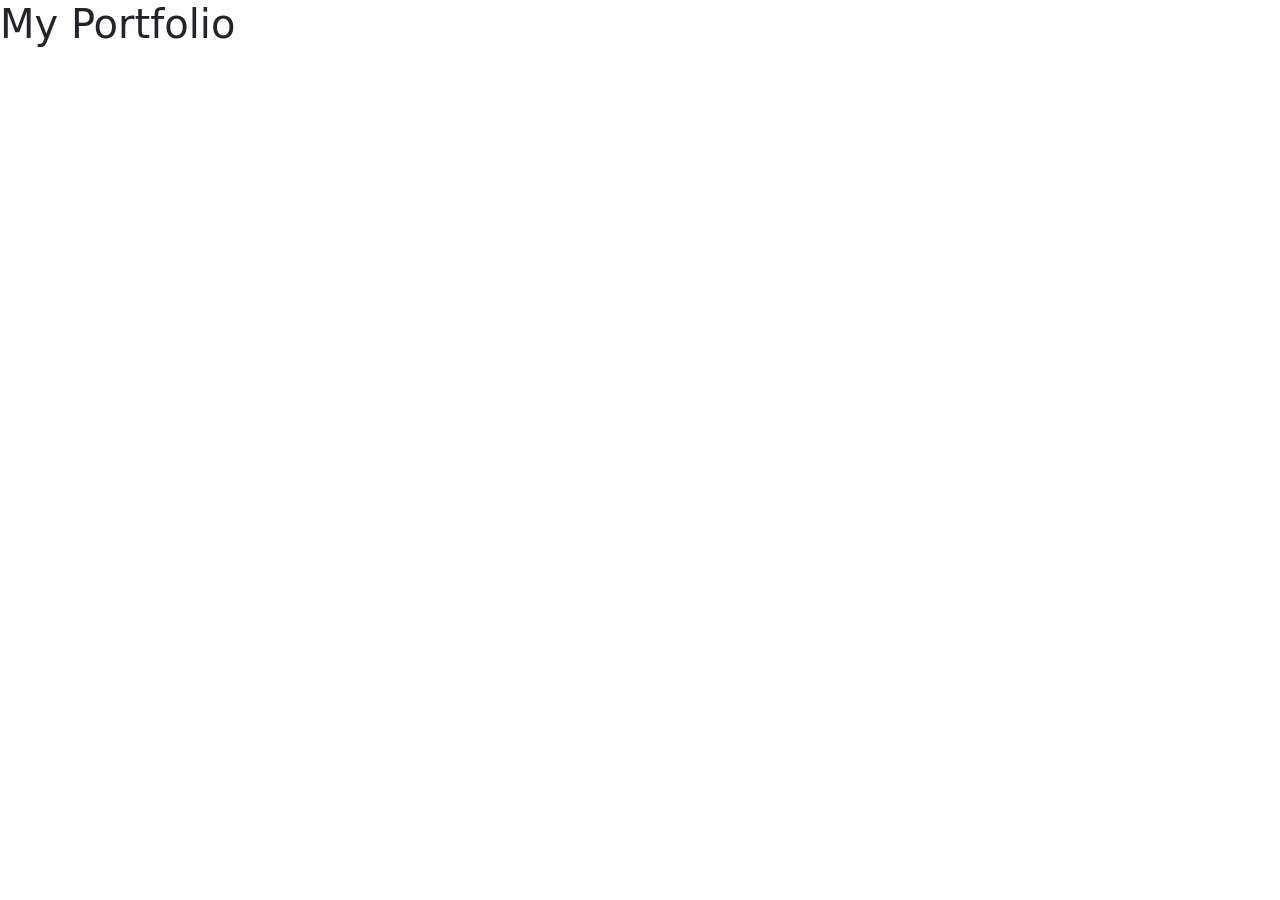
<file: index.html>
<html lang="en">
<head>
    <meta charset="UTF-8">
    <meta name="viewport" content="width=device-width, initial-scale=1.0">
    <title>My Porfolio</title>
    <link href="https://cdn.jsdelivr.net/npm/bootstrap@5.0.2/dist/css/bootstrap.min.css" rel="stylesheet" integrity="sha384-EVSTQN3/azprG1Anm3QDgpJLIm9Nao0Yz1ztcQTwFspd3yD65VohhpuuCOmLASjC" crossorigin="anonymous">
</head>
<body>
    <h1>My Portfolio</h1>
    
    <script src="https://cdn.jsdelivr.net/npm/bootstrap@5.0.2/dist/js/bootstrap.bundle.min.js" integrity="sha384-MrcW6ZMFYlzcLA8Nl+NtUVF0sA7MsXsP1UyJoMp4YLEuNSfAP+JcXn/tWtIaxVXM" crossorigin="anonymous"></script>

</body>
</html>
</file>
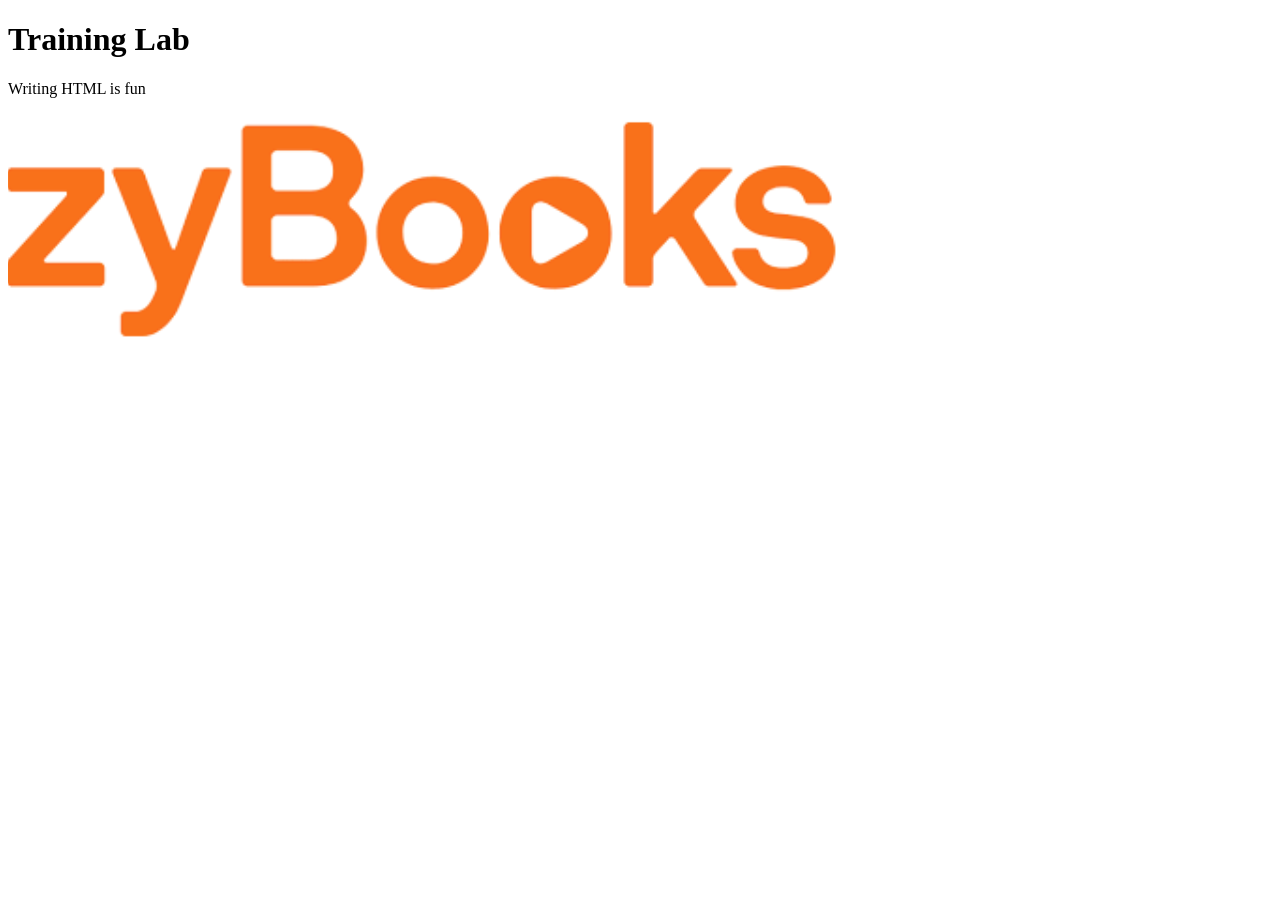
<file: IT 353- Web Development Technologies/2.10- LAB- Training lab (HTML)/index.html>
<!DOCTYPE html>
<html lang="en">
<head>
    <meta charset="UTF-8">
    <meta name="viewport" content="width=device-width, initial-scale=1.0">
    <title>My First Lab</title>
</head>
<body>
    <h1>Training Lab</h1>
    <p>Writing HTML is fun</p>
    <img src = "ZybooksLogo.png" alt = "Zybooks Logo">
    
</body>
</html>
</file>
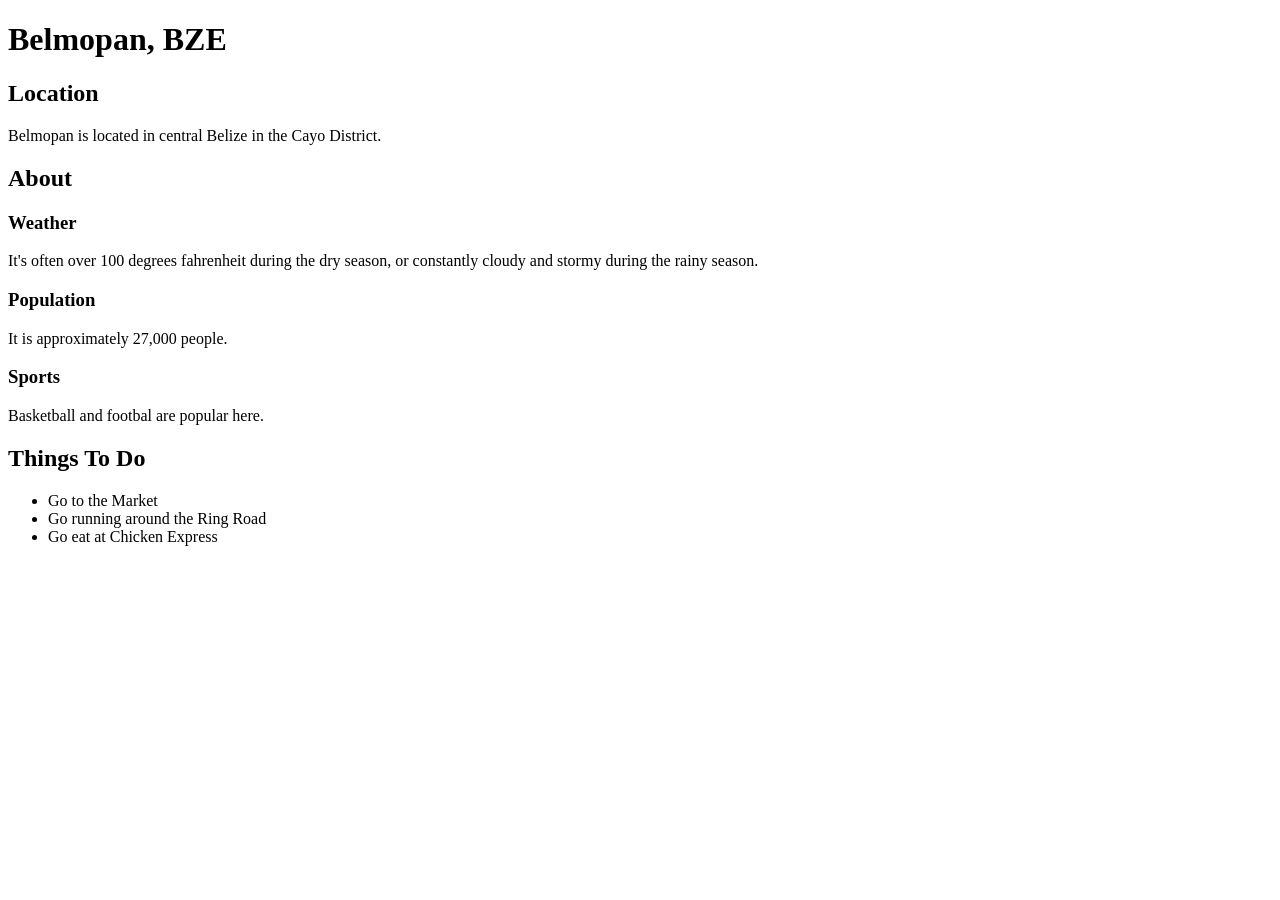
<file: IT 353- Web Development Technologies/2.12.1 LAB- Hometown webpage (HTML)/index.html>
<!DOCTYPE html>
<html lang="en">
<head>
    <meta charset="UTF-8">
    <meta name="viewport" content="width=device-width, initial-scale=1.0">
    <title>Belmopan, BZE</title>
</head>
<body>
    <h1>Belmopan, BZE</h1>
    <h2>Location</h2>
    <p>Belmopan is located in central Belize in the Cayo District.</p>
    <h2>About</h2>
    <h3>Weather</h3>
    <p>It's often over 100 degrees fahrenheit during the dry season, or constantly cloudy and stormy during the rainy season.</p>
    <h3>Population</h3>
    <p>It is approximately 27,000 people.</p>
    <h3>Sports</h3>
    <p>Basketball and footbal are popular here.</p>
    <h2>Things To Do</h2>
    <ul>
        <li>Go to the Market</li>
        <li>Go running around the Ring Road</li>
        <li>Go eat at Chicken Express</li>
    </ul>
</body>
</html>
</file>
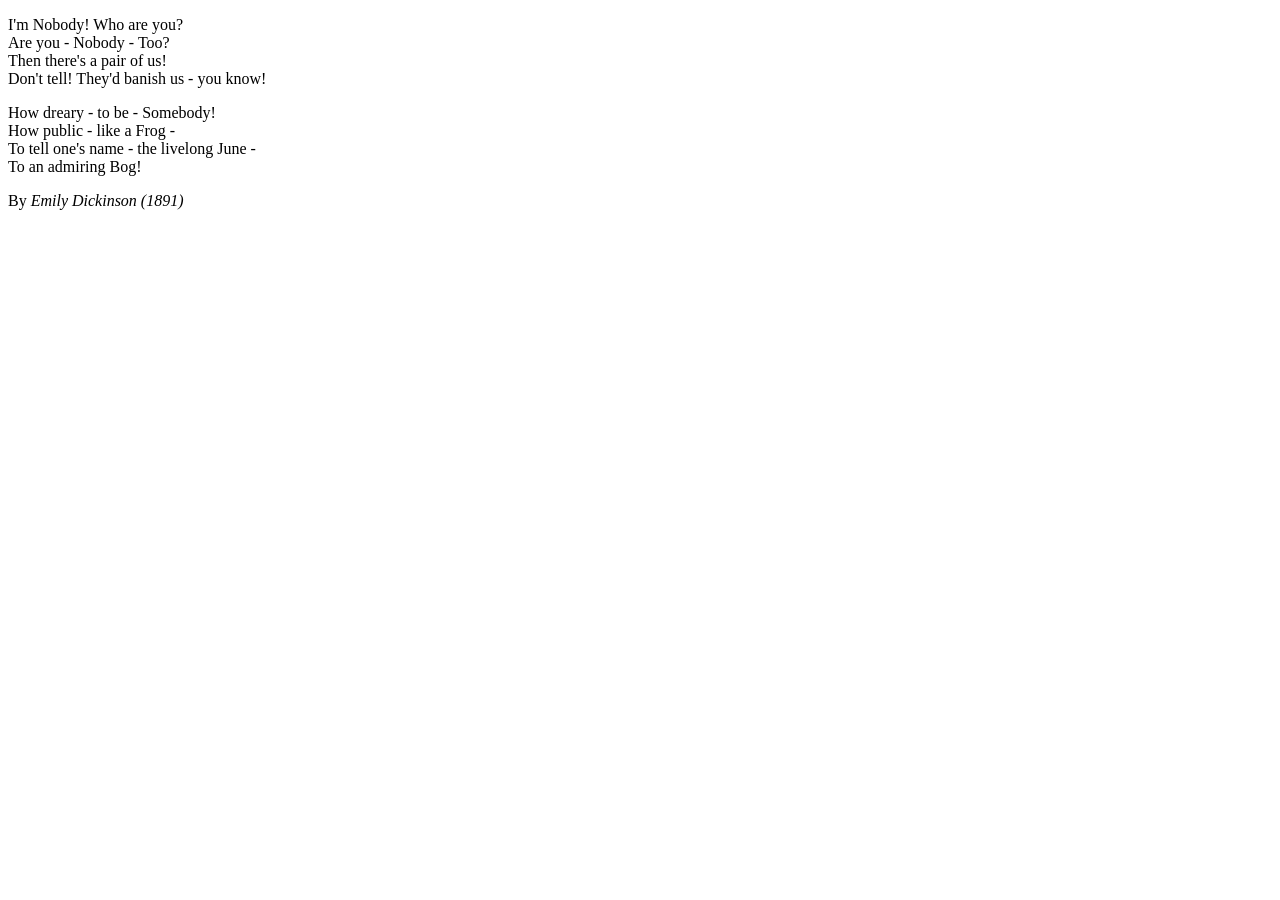
<file: IT 353- Web Development Technologies/2.14.1- LAB- Poem (HTML)/index.html>
<!DOCTYPE html>
<html lang="en">
<head>
    <meta charset="UTF-8">
    <meta name="viewport" content="width=<device-width>, initial-scale=1.0">
    <title>Document</title>
</head>
<body>
    <p>I'm Nobody! Who are you? <br>
        Are you - Nobody - Too? <br>
        Then there's a pair of us! <br>
        Don't tell! They'd banish us - you know!</p>
    <p>How dreary - to be - Somebody!<br>
        How public - like a Frog -<br>
        To tell one's name - the livelong June -<br>
        To an admiring Bog!</p>
    <p>By <cite>Emily Dickinson (1891)</cite></p>
</body>
</html>
</file>
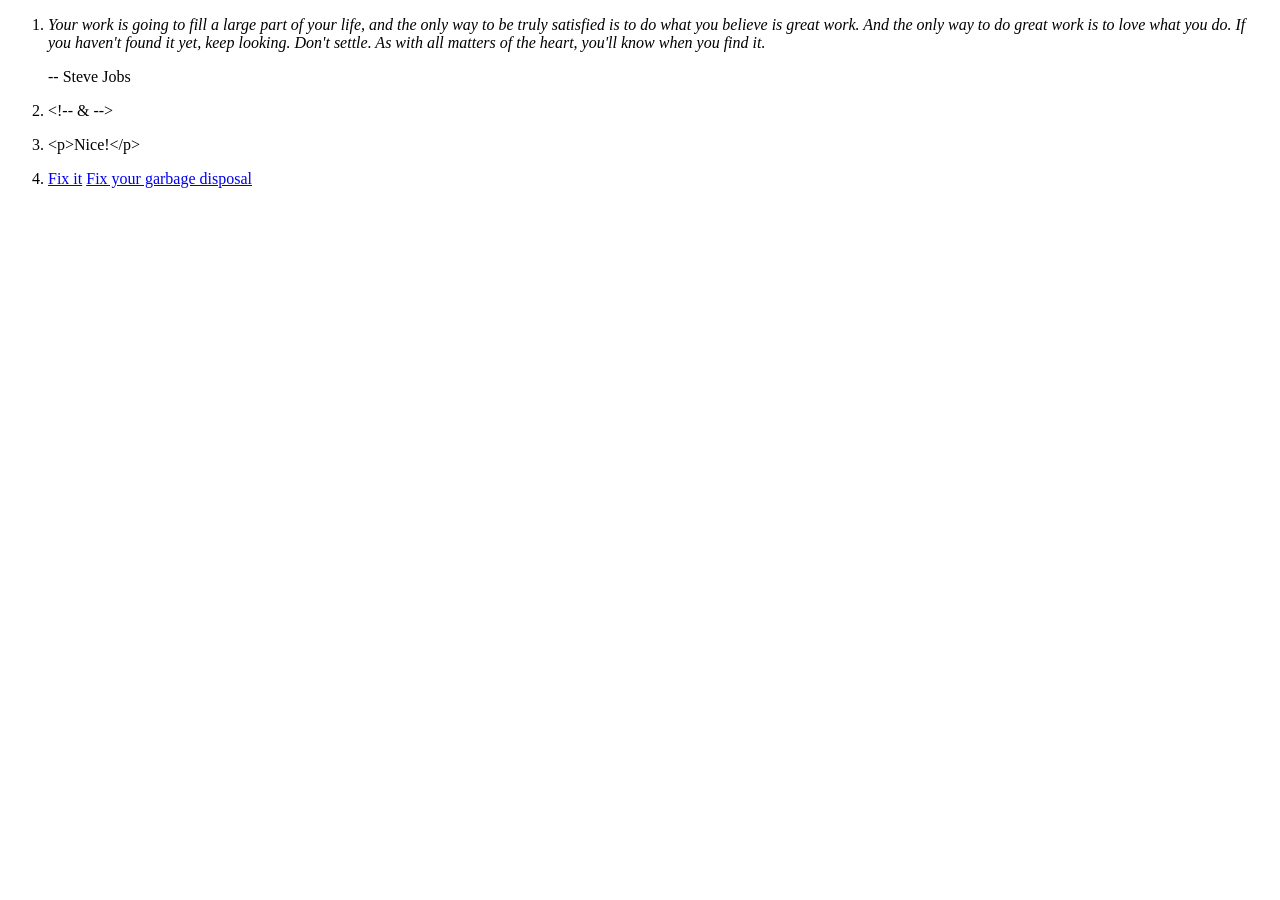
<file: IT 353- Web Development Technologies/2.15 LAB-HTML practice/index.html>
<!DOCTYPE html>
<html lang="en">
<head>
    <meta charset="UTF-8">
    <meta name="viewport" content="width=device-width, initial-scale=1.0">
    <title>Document</title>
</head>
<body>
    <ol>
        <li>
            <p>
                <i>Your work is going to fill a large part of your life, and the only way to be truly satisfied is to do what you believe is great work. And the only way to do great work is to love what you do. If you haven't found it yet, keep looking. Don't settle. As with all matters of the heart, you'll know when you find it.
                </i>
            </p>
            <p>-- Steve Jobs</p>
        </li>

        <li>
            <p> &lt;!-- &amp; --&gt;</p>
        </li>

        <li>
            <p>&lt;p&gt;Nice!&lt;/p&gt;</p>
        </li>

        <li>
            <a href = "fixit.html">Fix it</a>
            <a href = "fixit.html#garbage-disposal">Fix your garbage disposal</a>
        </li>

        
    </ol>
   
</body>
</html>
</file>
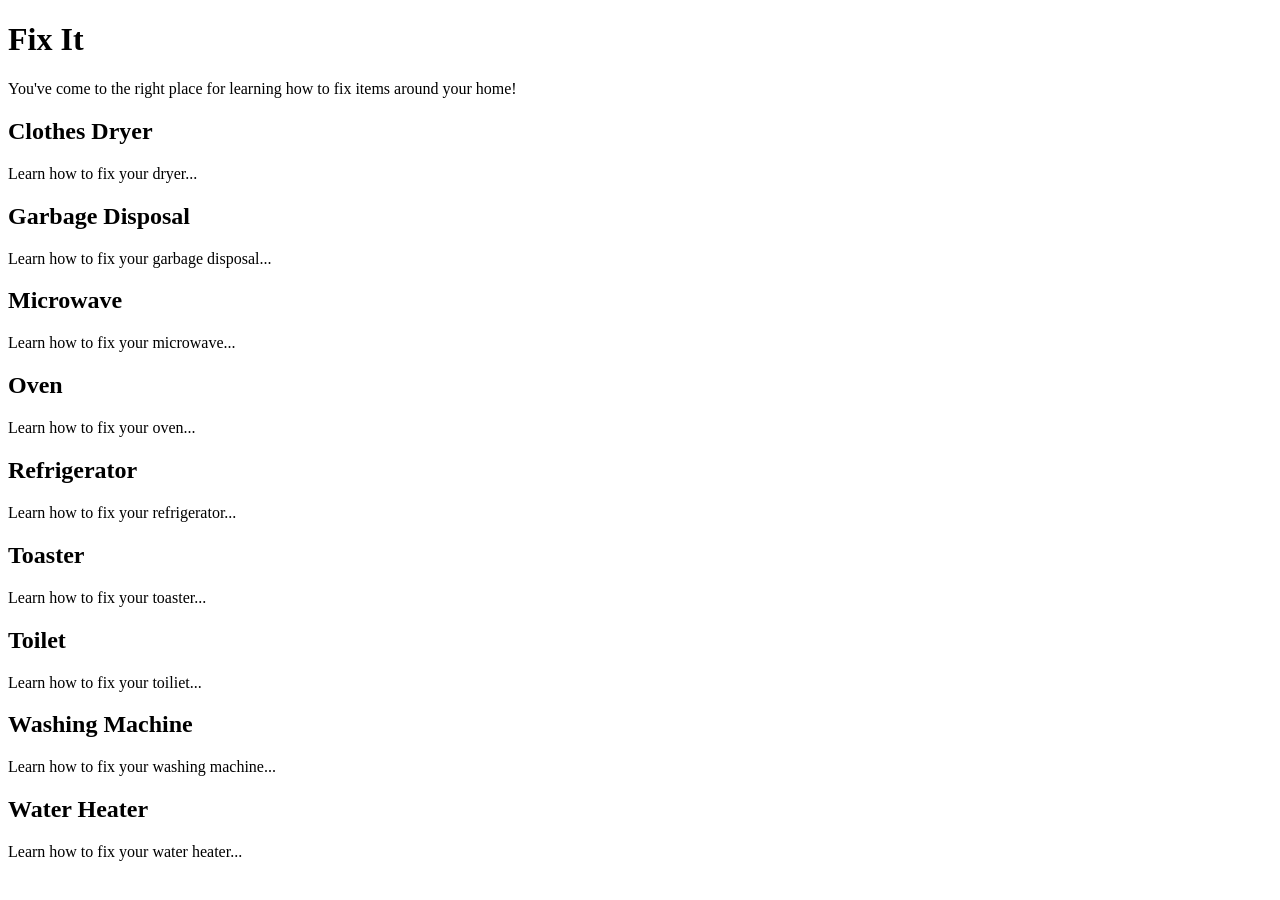
<file: IT 353- Web Development Technologies/2.15 LAB-HTML practice/fixit.html>
<!DOCTYPE html>
<html lang="en">
   <head>
      <title>Fit It</title>
   </head>
   <body>
      <h1>Fix It</h1>
      <p>You've come to the right place for learning how to fix items around your home!</p>

      <section id="dryer">
        <h2>Clothes Dryer</h2>
        <p>
            Learn how to fix your dryer...
        </p>
      </section>

      <section id="garbage-disposal">
        <h2>Garbage Disposal</h2>
        <p>
            Learn how to fix your garbage disposal...
        </p>
      </section>

      <section id="microwave">
        <h2>Microwave</h2>
        <p>
            Learn how to fix your microwave...
        </p>
      </section>

      <section id="oven">
        <h2>Oven</h2>
        <p>
            Learn how to fix your oven...
        </p>
      </section>

      <section id="refrigerator">
        <h2>Refrigerator</h2>
        <p>
            Learn how to fix your refrigerator...
        </p>
      </section>

      <section id="toaster">
        <h2>Toaster</h2>
        <p>
            Learn how to fix your toaster...
        </p>
      </section>

      <section id="toaster">
        <h2>Toilet</h2>
        <p>
            Learn how to fix your toiliet...
        </p>
      </section>

      <section id="washing-machine">
        <h2>Washing Machine</h2>
        <p>
            Learn how to fix your washing machine...
        </p>
      </section>

      <section id="water-heater">
        <h2>Water Heater</h2>
        <p>
            Learn how to fix your water heater...
        </p>
      </section>
   </body>
</html>
</file>
